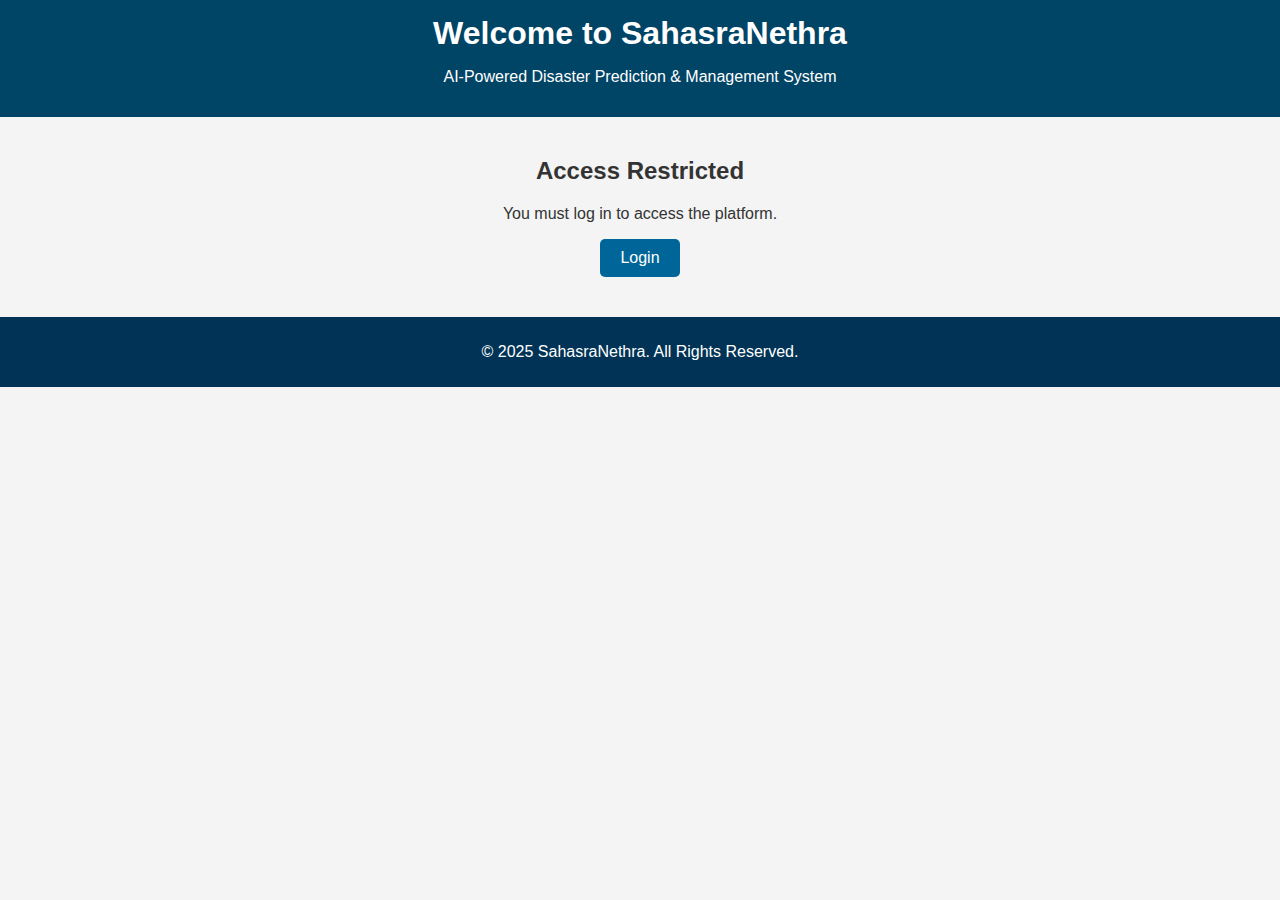
<file: index.html>
<!DOCTYPE html>
<html lang="en">
<head>
  <meta charset="UTF-8">
  <meta name="viewport" content="width=device-width, initial-scale=1.0">
  <title>Welcome - SahasraNethra</title>
  <link rel="stylesheet" href="styles.css">
</head>
<body>
  <header>
    <h1>Welcome to SahasraNethra</h1>
    <p>AI-Powered Disaster Prediction & Management System</p>
  </header>

  <main>
    <section id="login-prompt">
      <h2>Access Restricted</h2>
      <p>You must log in to access the platform.</p>
      <button onclick="window.location.href='login.html'">Login</button>
    </section>
  </main>

  <footer>
    <p>&copy; 2025 SahasraNethra. All Rights Reserved.</p>
  </footer>

  <script>
    // Redirect logged-in users to the dashboard
    document.addEventListener('DOMContentLoaded', function () {
      if (localStorage.getItem('isLoggedIn') === 'true') {
        window.location.href = 'dashboard.html';
      }
    });
  </script>
</body>
</html>
</file>
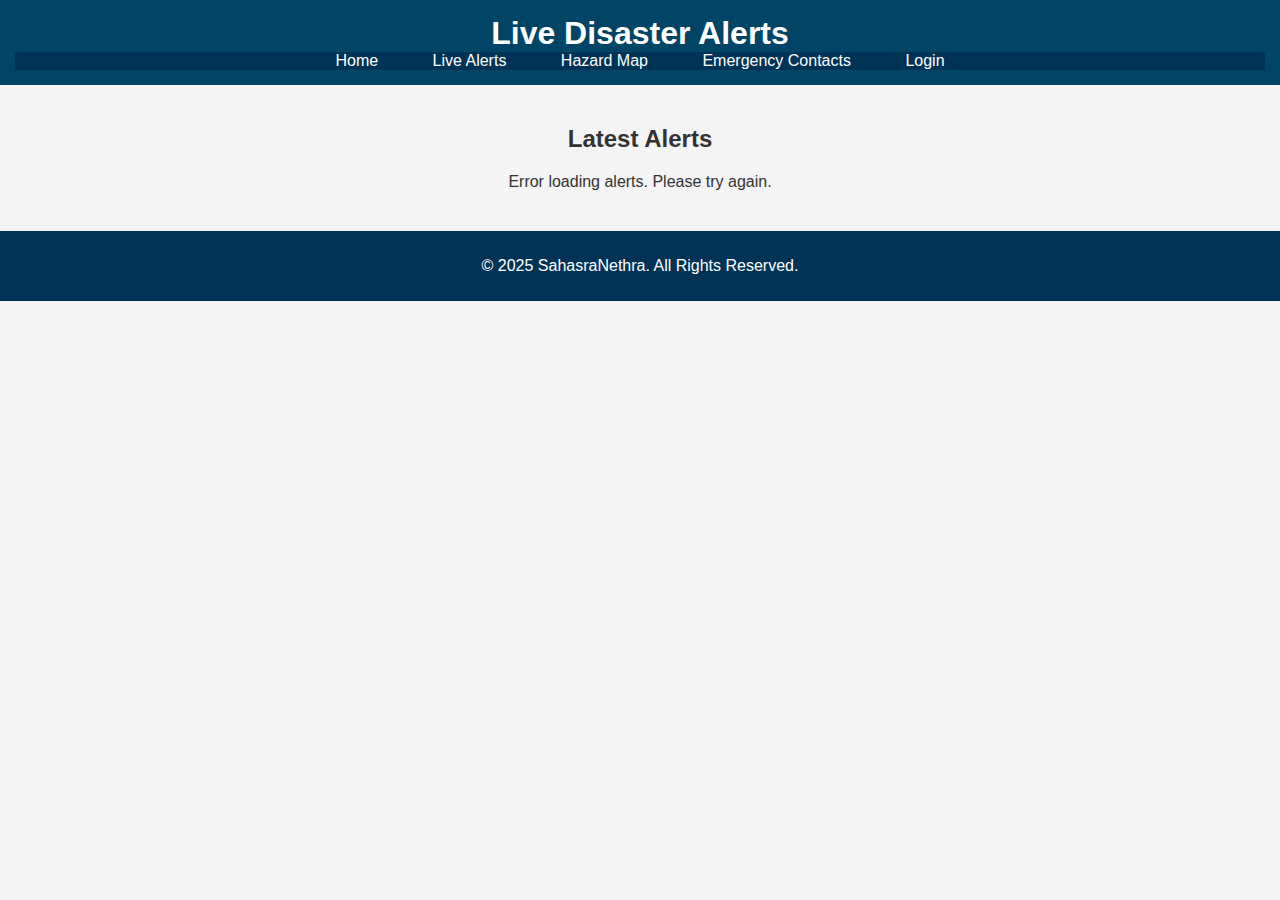
<file: alerts.html>
<!DOCTYPE html>
<html lang="en">
<head>
  <meta charset="UTF-8">
  <meta name="viewport" content="width=device-width, initial-scale=1.0">
  <title>Live Alerts - SahasraNethra</title>
  <link rel="stylesheet" href="styles.css">
  <script defer src="script.js"></script>
</head>
<body>
  <header>
    <h1>Live Disaster Alerts</h1>
    <nav>
      <ul>
        <li><a href="index.html">Home</a></li>
        <li><a href="alerts.html">Live Alerts</a></li>
        <li><a href="hazards.html">Hazard Map</a></li>
        <li><a href="contacts.html">Emergency Contacts</a></li>
        <li><a href="login.html">Login</a></li>
      </ul>
    </nav>
  </header>

  <main>
    <section id="alerts">
      <h2>Latest Alerts</h2>
      <div id="alertContainer">Loading latest alerts...</div>
    </section>
  </main>

  <script>
    document.addEventListener('DOMContentLoaded', async function () {
      const alertContainer = document.getElementById('alertContainer');
      alertContainer.innerHTML = "Fetching latest alerts...";
  
      try {
        // Fetch alerts from multiple sources
        const [mlData, nasaData, usgsData, gdacsData] = await Promise.all([
          fetch("http://localhost:5000/ml-alerts").then(res => res.json()), // Your ML backend
          fetch("https://eonet.gsfc.nasa.gov/api/v3/events").then(res => res.json()),
          fetch("https://earthquake.usgs.gov/earthquakes/feed/v1.0/summary/significant_week.geojson").then(res => res.json()),
          fetch("https://www.gdacs.org/xml/rss.xml").then(res => res.text()) // GDACS returns XML, needs parsing
        ]);
  
        let alerts = [];
  
        // ML Alerts
        mlData.forEach(alert => {
          alerts.push({
            type: alert.type || "AI Predicted Alert",
            message: alert.message || "Predicted hazard detected.",
            link: alert.link || "#",
          });
        });
  
        // NASA EONET alerts
        nasaData.events.forEach(event => {
          alerts.push({
            type: event.categories[0]?.title || "Unknown Event",
            message: event.title,
            link: event.sources[0]?.url || "#",
          });
        });
  
        // USGS Earthquake alerts
        usgsData.features.forEach(eq => {
          alerts.push({
            type: "Earthquake",
            message: `Magnitude ${eq.properties.mag} - ${eq.properties.place}`,
            link: eq.properties.url,
          });
        });
  
        // GDACS alerts (basic parsing)
        let parser = new DOMParser();
        let xmlDoc = parser.parseFromString(gdacsData, "text/xml");
        let gdacsItems = xmlDoc.getElementsByTagName("item");
        for (let i = 0; i < gdacsItems.length; i++) {
          let title = gdacsItems[i].getElementsByTagName("title")[0]?.textContent || "GDACS Alert";
          let link = gdacsItems[i].getElementsByTagName("link")[0]?.textContent || "#";
          alerts.push({ type: "GDACS Alert", message: title, link: link });
        }
  
        // Update the HTML
        alertContainer.innerHTML = alerts.length ? "" : "No alerts at the moment.";
        alerts.forEach(alert => {
          let alertDiv = document.createElement("div");
          alertDiv.innerHTML = `<strong>${alert.type}</strong>: ${alert.message} 
                                <a href="${alert.link}" target="_blank">[Details]</a>`;
          alertContainer.appendChild(alertDiv);
        });
  
      } catch (error) {
        console.error("Error fetching alerts:", error);
        alertContainer.innerHTML = "Failed to load alerts. Try again later.";
      }
    });
  </script>
  
  <footer>
    <p>&copy; 2025 SahasraNethra. All Rights Reserved.</p>
  </footer>
</body>
</html>
</file>
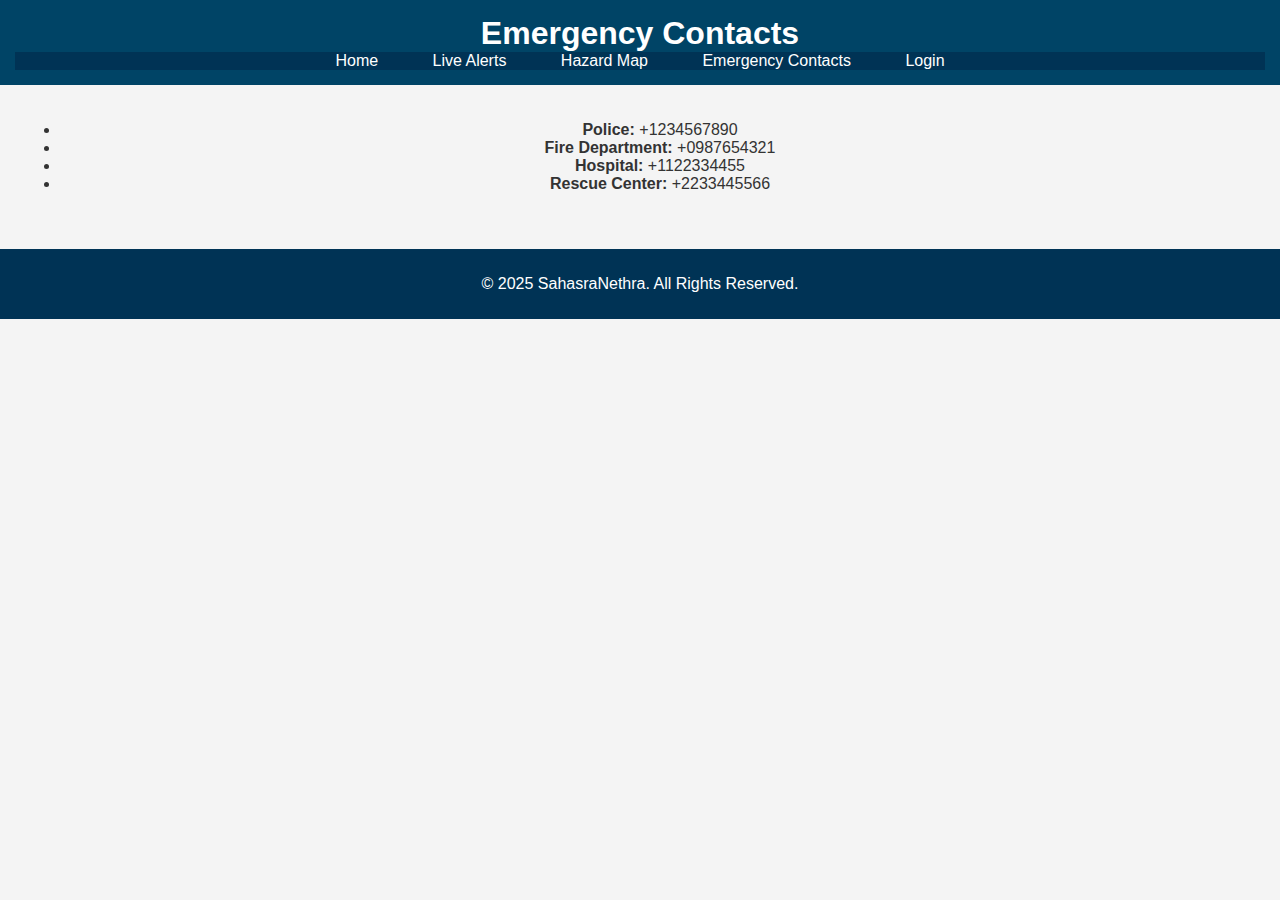
<file: contacts.html>
<!DOCTYPE html>
<html lang="en">
<head>
  <meta charset="UTF-8">
  <meta name="viewport" content="width=device-width, initial-scale=1.0">
  <title>Emergency Contacts - SahasraNethra</title>
  <link rel="stylesheet" href="styles.css">
</head>
<body>
  <header>
    <h1>Emergency Contacts</h1>
    <nav>
      <ul>
        <li><a href="index.html">Home</a></li>
        <li><a href="alerts.html">Live Alerts</a></li>
        <li><a href="hazards.html">Hazard Map</a></li>
        <li><a href="contacts.html">Emergency Contacts</a></li>
        <li><a href="login.html">Login</a></li>
      </ul>
    </nav>
  </header>

  <main>
    <ul>
      <li><strong>Police:</strong> +1234567890</li>
      <li><strong>Fire Department:</strong> +0987654321</li>
      <li><strong>Hospital:</strong> +1122334455</li>
      <li><strong>Rescue Center:</strong> +2233445566</li>
    </ul>
  </main>

  <footer>
    <p>&copy; 2025 SahasraNethra. All Rights Reserved.</p>
  </footer>
</body>
</html>
</file>
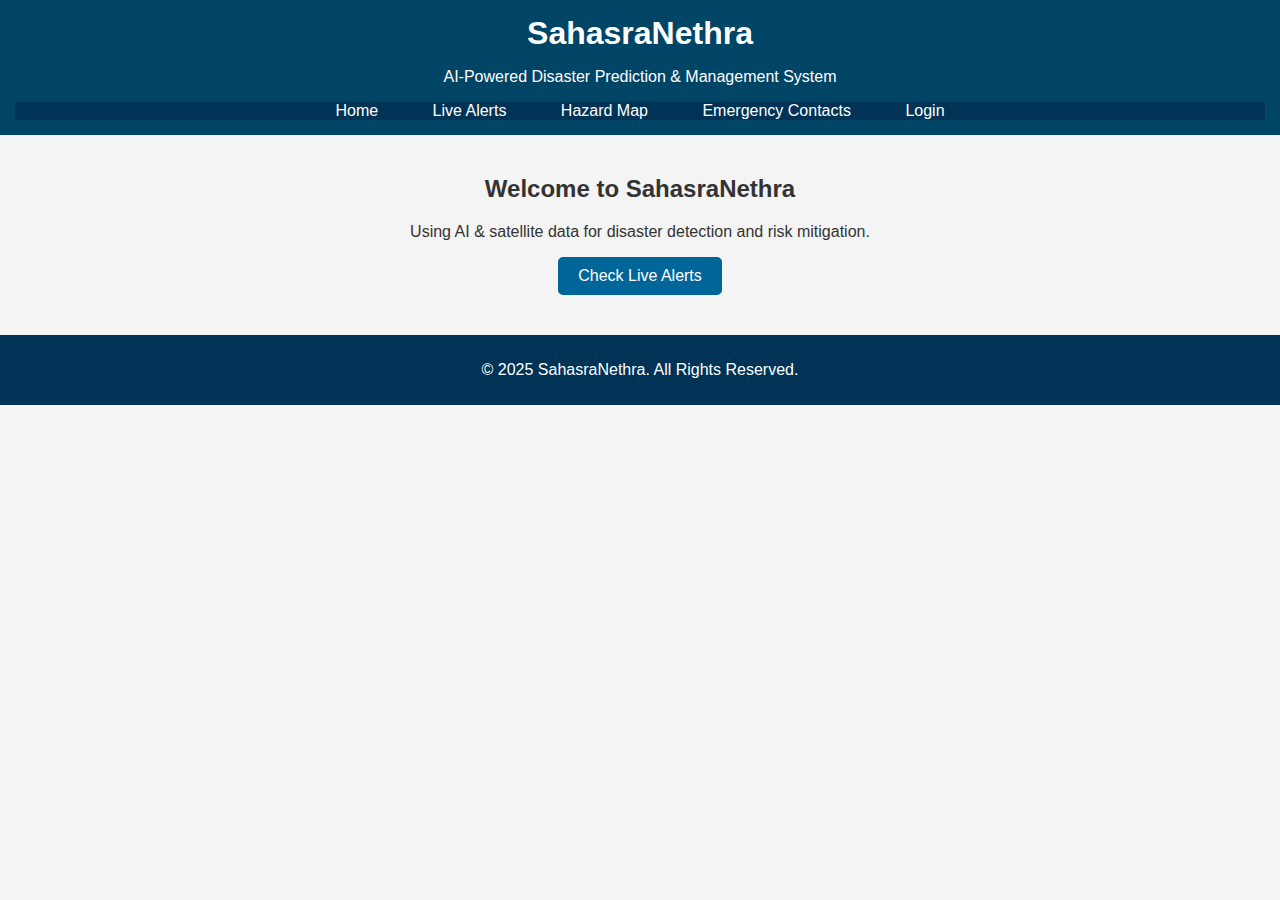
<file: dashboard.html>
<!DOCTYPE html>
<html lang="en">
<head>
  <meta charset="UTF-8">
  <meta name="viewport" content="width=device-width, initial-scale=1.0">
  <title>Dashboard - SahasraNethra</title>
  <link rel="stylesheet" href="styles.css">
</head>
<body>
  <header>
    <h1>SahasraNethra</h1>
    <p>AI-Powered Disaster Prediction & Management System</p>
    <nav>
      <ul>
        <li><a href="index.html">Home</a></li>
        <li><a href="alerts.html" class="protected-link">Live Alerts</a></li>
        <li><a href="hazards.html" class="protected-link">Hazard Map</a></li>
        <li><a href="contacts.html" class="protected-link">Emergency Contacts</a></li>
        <li id="authLink"><a href="login.html">Login</a></li>
      </ul>
    </nav>
  </header>

  <main>
    <section id="home">
      <h2>Welcome to SahasraNethra</h2>
      <p>Using AI & satellite data for disaster detection and risk mitigation.</p>
      <button class="protected-button" data-href="alerts.html">Check Live Alerts</button>
    </section>
  </main>

  <footer>
    <p>&copy; 2025 SahasraNethra. All Rights Reserved.</p>
  </footer>

  <script>
    document.addEventListener("DOMContentLoaded", function () {
      const isLoggedIn = localStorage.getItem("isLoggedIn") === "true";
      const protectedLinks = document.querySelectorAll(".protected-link");
      const protectedButtons = document.querySelectorAll(".protected-button");
      const authLink = document.getElementById("authLink");

      // =� Restrict access for non-logged-in users
      function restrictAccess(event) {
        if (!isLoggedIn) {
          event.preventDefault();
          alert("Access is granted only to logged-in users!");
        }
      }

      // = Restrict Navigation on Protected Links
      protectedLinks.forEach(link => link.addEventListener("click", restrictAccess));

      // = Restrict Navigation on Protected Buttons
      protectedButtons.forEach(button => {
        button.addEventListener("click", function (event) {
          if (!isLoggedIn) {
            alert("Access is granted only to logged-in users!");
          } else {
            window.location.href = button.getAttribute("data-href");
          }
        });
      });

      // = Toggle Login/Logout Button
      if (isLoggedIn) {
        authLink.innerHTML = '<a href="#" id="logout">Logout</a>';
      }

      // =� Logout Functionality
      document.getElementById("logout")?.addEventListener("click", function () {
        localStorage.removeItem("isLoggedIn");
        localStorage.removeItem("userEmail");
        alert("Logged out successfully!");
        window.location.href = "login.html";
      });
    });
  </script>
</body>
</html>
</file>
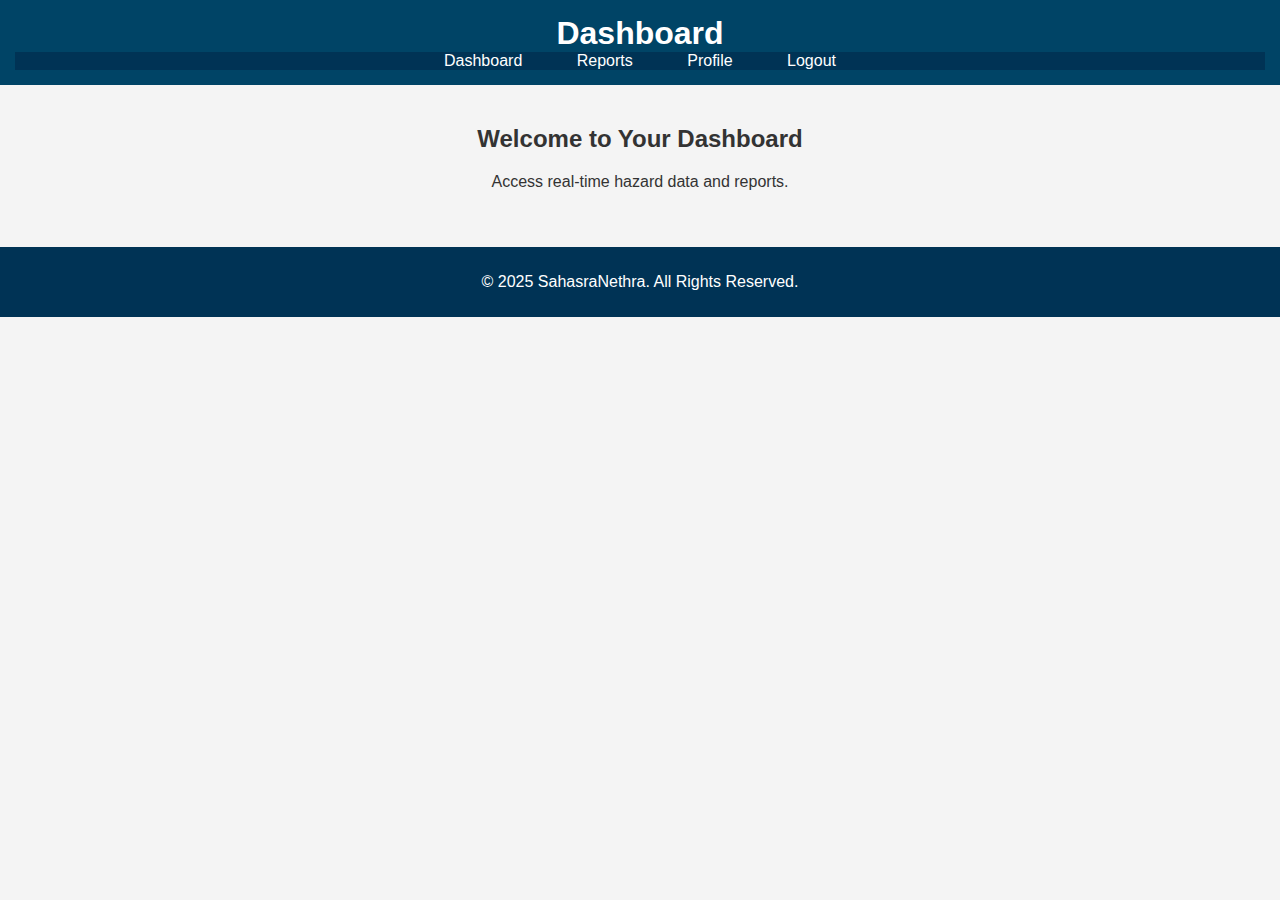
<file: dashboard1.html>
<!DOCTYPE html>
<html lang="en">
<head>
  <meta charset="UTF-8">
  <meta name="viewport" content="width=device-width, initial-scale=1.0">
  <title>Dashboard - SahasraNethra</title>
  <link rel="stylesheet" href="styles.css">
  <script defer src="script.js"></script>
</head>
<body>
  <header>
    <h1>Dashboard</h1>
    <nav>
      <ul>
        <li><a href="dashboard.html">Dashboard</a></li>
        <li><a href="reports.html">Reports</a></li>
        <li><a href="profile.html">Profile</a></li>
        <li><a href="#" id="logoutBtn">Logout</a></li>
      </ul>
    </nav>
  </header>

  <main>
    <h2>Welcome to Your Dashboard</h2>
    <p>Access real-time hazard data and reports.</p>
  </main>

  <footer>
    <p>&copy; 2025 SahasraNethra. All Rights Reserved.</p>
  </footer>
</body>
</html>
</file>
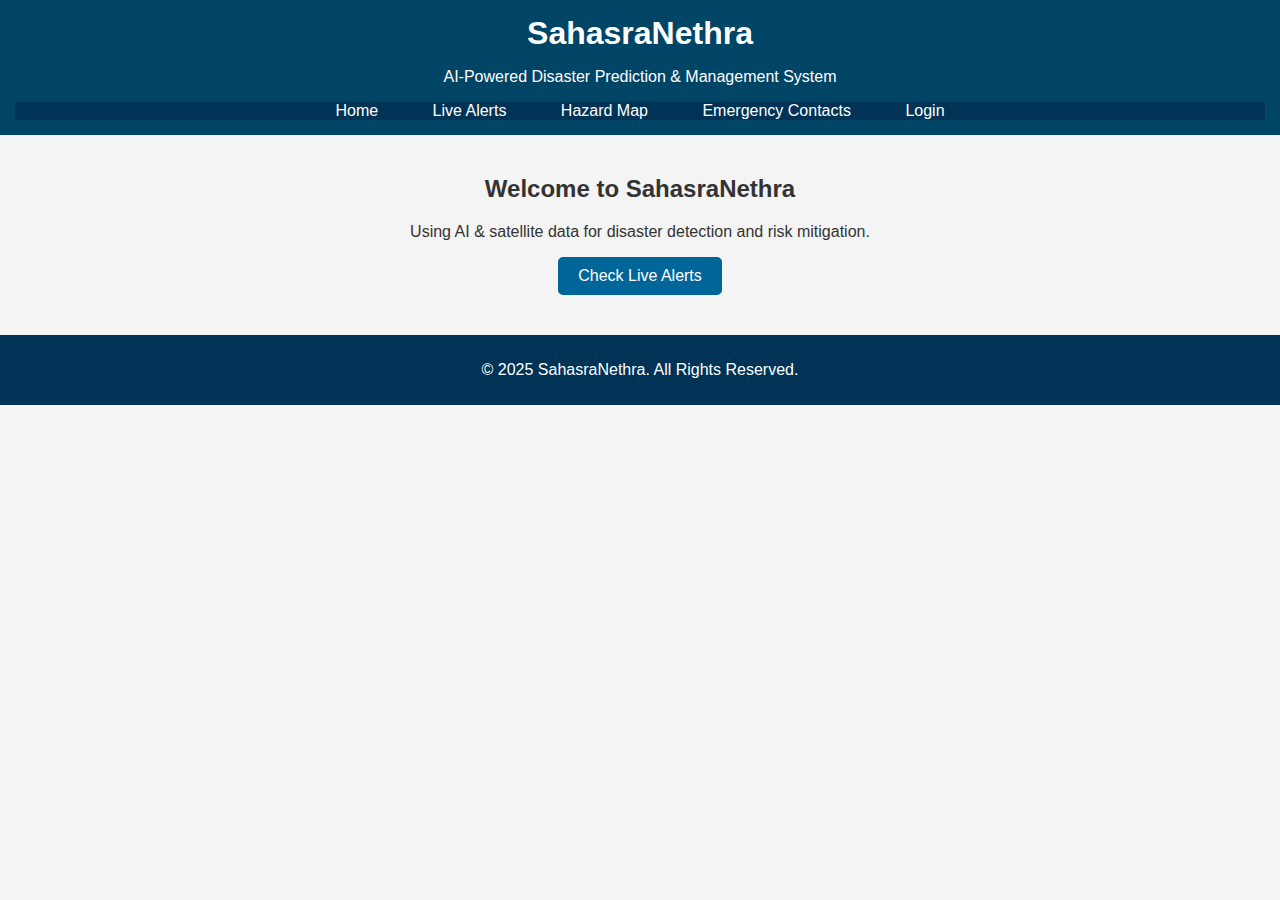
<file: Index1.html>
<!DOCTYPE html>
<html lang="en">
<head>
  <meta charset="UTF-8">
  <meta name="viewport" content="width=device-width, initial-scale=1.0">
  <title>SahasraNethra - AI Disaster Management</title>
  <link rel="stylesheet" href="styles.css">
</head>
<body>
  <header>
    <h1>SahasraNethra</h1>
    <p>AI-Powered Disaster Prediction & Management System</p>
    <nav>
      <ul>
        <li><a href="index.html">Home</a></li>
        <li><a href="alerts.html">Live Alerts</a></li>
        <li><a href="hazards.html">Hazard Map</a></li>
        <li><a href="contacts.html">Emergency Contacts</a></li>
        <li><a href="login.html">Login</a></li>
      </ul>
    </nav>
  </header>

  <main>
    <section id="home">
      <h2>Welcome to SahasraNethra</h2>
      <p>Using AI & satellite data for disaster detection and risk mitigation.</p>
      <button onclick="window.location.href='alerts.html'">Check Live Alerts</button>
    </section>
  </main>

  <footer>
    <p>&copy; 2025 SahasraNethra. All Rights Reserved.</p>
  </footer>
</body>
</html>
</file>
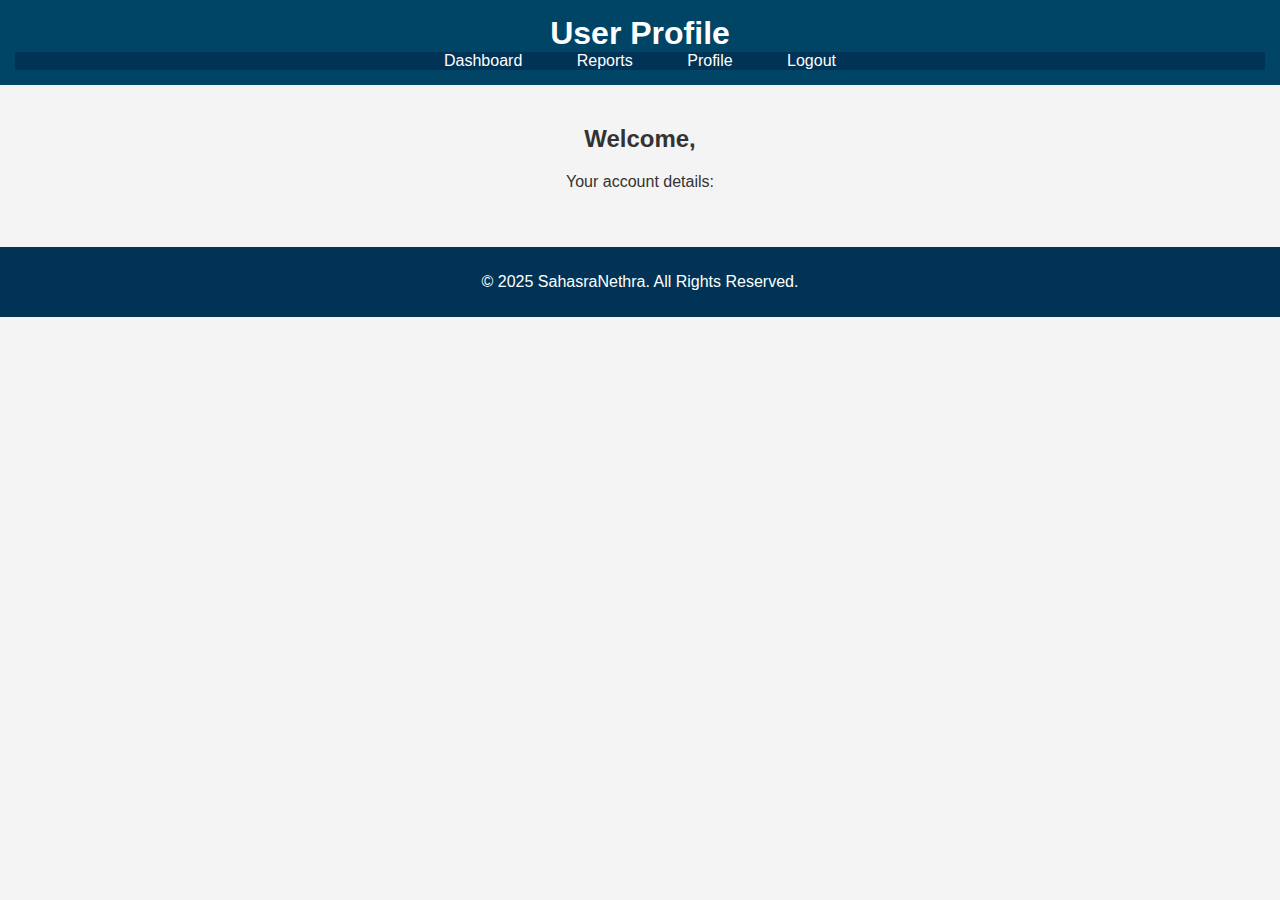
<file: profile.html>
<!DOCTYPE html>
<html lang="en">
<head>
  <meta charset="UTF-8">
  <meta name="viewport" content="width=device-width, initial-scale=1.0">
  <title>Profile - SahasraNethra</title>
  <link rel="stylesheet" href="styles.css">
  <script defer src="script.js"></script>
</head>
<body>
  <header>
    <h1>User Profile</h1>
    <nav>
      <ul>
        <li><a href="dashboard.html">Dashboard</a></li>
        <li><a href="reports.html">Reports</a></li>
        <li><a href="profile.html">Profile</a></li>
        <li><a href="#" id="logoutBtn">Logout</a></li>
      </ul>
    </nav>
  </header>

  <main>
    <h2>Welcome, <span id="usernameDisplay"></span></h2>
    <p>Your account details:</p>
  </main>

  <footer>
    <p>&copy; 2025 SahasraNethra. All Rights Reserved.</p>
  </footer>
</body>
</html>
</file>
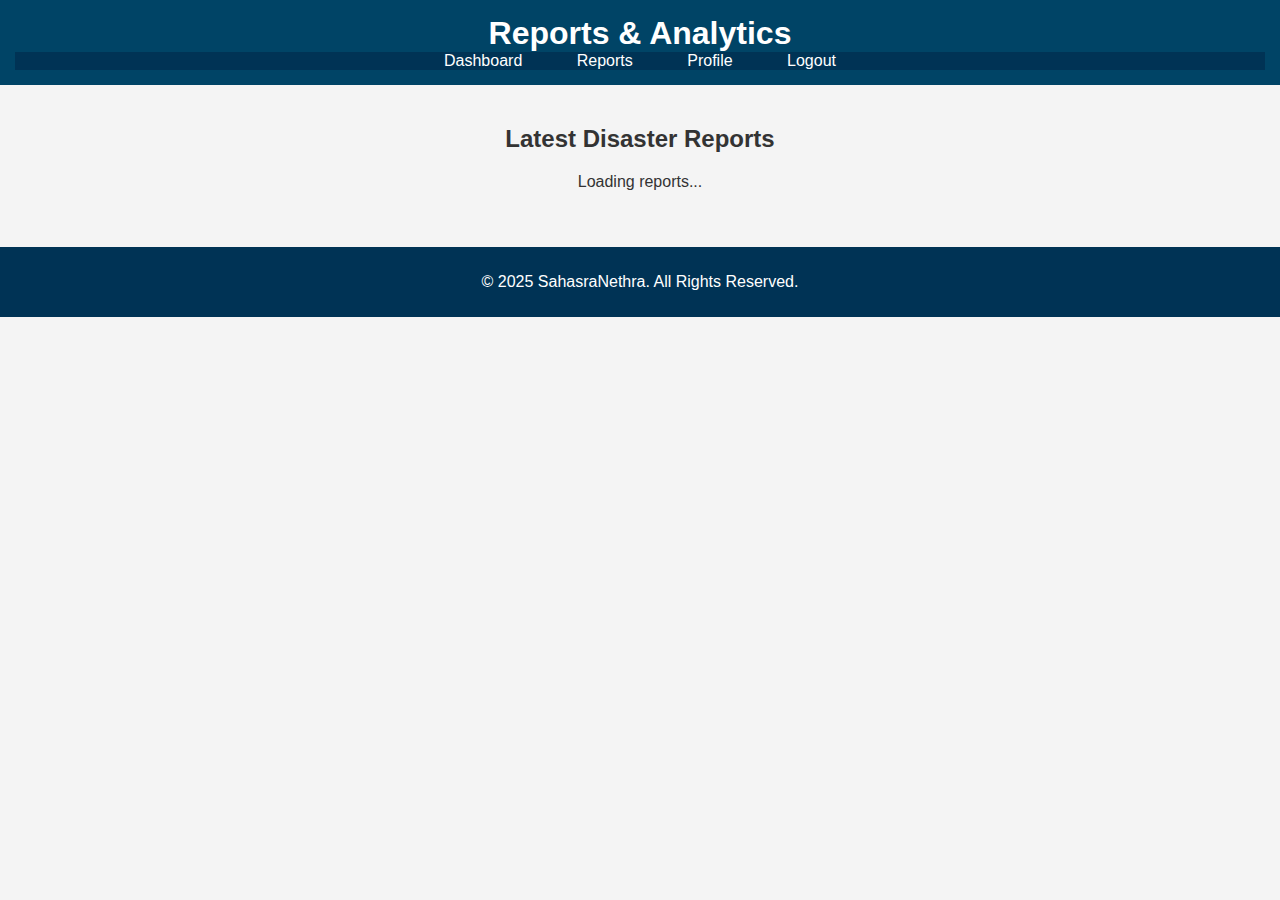
<file: reports.html>
<!DOCTYPE html>
<html lang="en">
<head>
  <meta charset="UTF-8">
  <meta name="viewport" content="width=device-width, initial-scale=1.0">
  <title>Reports - SahasraNethra</title>
  <link rel="stylesheet" href="styles.css">
  <script defer src="script.js"></script>
</head>
<body>
  <header>
    <h1>Reports & Analytics</h1>
    <nav>
      <ul>
        <li><a href="dashboard.html">Dashboard</a></li>
        <li><a href="reports.html">Reports</a></li>
        <li><a href="profile.html">Profile</a></li>
        <li><a href="#" id="logoutBtn">Logout</a></li>
      </ul>
    </nav>
  </header>

  <main>
    <h2>Latest Disaster Reports</h2>
    <div id="reportContainer">
      <p>Loading reports...</p>
    </div>
  </main>

  <footer>
    <p>&copy; 2025 SahasraNethra. All Rights Reserved.</p>
  </footer>
</body>
</html>
</file>
<file: styles.css>
/* General Styles */
body {
  font-family: Arial, sans-serif;
  margin: 0;
  padding: 0;
  background-color: #f4f4f4;
  color: #333;
}

/* Header */
header {
  background-color: #004466;
  color: white;
  padding: 15px;
  text-align: center;
}

header h1 {
  margin: 0;
}

nav ul {
  list-style: none;
  padding: 0;
  text-align: center;
  background: #003355;
  margin: 0;
}

nav ul li {
  display: inline;
  margin: 0 15px;
}

nav ul li a {
  color: white;
  text-decoration: none;
  padding: 10px;
}

nav ul li a:hover {
  background-color: #006699;
  border-radius: 5px;
}

/* Main Sections */
main {
  padding: 20px;
  text-align: center;
}

/* Buttons */
button {
  background-color: #006699;
  color: white;
  padding: 10px 20px;
  border: none;
  cursor: pointer;
  font-size: 16px;
  border-radius: 5px;
}

button:hover {
  background-color: #004466;
}

/* Login Form */
form {
  background: white;
  padding: 20px;
  margin: 20px auto;
  width: 300px;
  border-radius: 5px;
  box-shadow: 0 0 10px rgba(0, 0, 0, 0.1);
}

input {
  display: block;
  width: 100%;
  padding: 10px;
  margin: 10px 0;
  border: 1px solid #ccc;
  border-radius: 5px;
}

button[type="submit"] {
  width: 100%;
}

/* Hazard Map */
#hazardMap {
  height: 500px;
  width: 100%;
  margin-top: 20px;
  border: 2px solid #ddd;
  border-radius: 5px;
}

/* Footer */
footer {
  background-color: #003355;
  color: white;
  text-align: center;
  padding: 10px;
  margin-top: 20px;
}
.alert-item {
  background: #ffe6e6;
  padding: 10px;
  margin: 10px 0;
  border-left: 5px solid red;
  border-radius: 5px;
}

.alert-item h3 {
  color: red;
}

.alert-item p {
  margin: 5px 0;
}

.alert-item a {
  color: blue;
  text-decoration: none;
}
</file>
